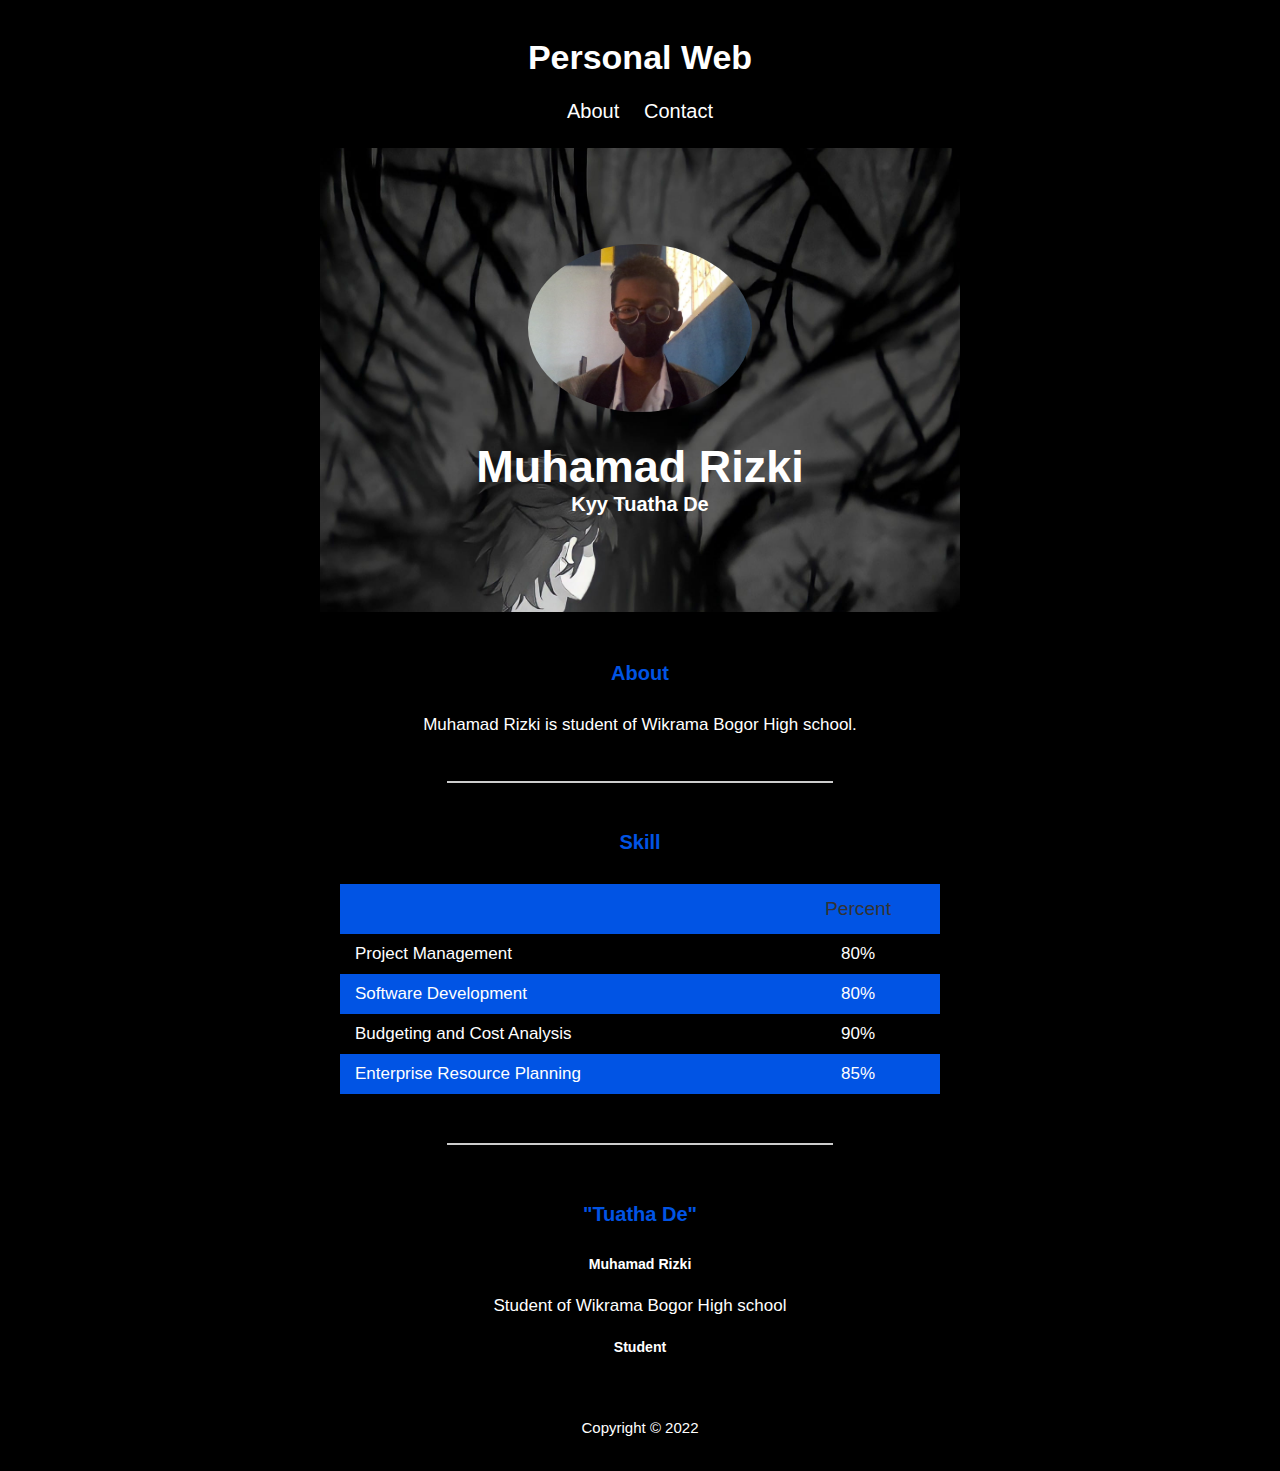
<file: index.html>
<!DOCTYPE html>
<html>
<head>
	<meta charset="utf-8">
	<title>Muhamad Rizki</title>
	<link rel="stylesheet" type="text/css" href="style.css">
</head>
<body>
	<div class="container">
		<!-- Judul Halaman -->
		<h1>Personal Web</h1>
		<!-- Navbar -->
		<div class="navbar">
	    	<ul type="square" class="list-nav">
	        	<li><a href="#" class="active">About</a></li>
	        	<li><a href="contact.html">Contact</a></li>
	      	</ul>
	    </div>
	    <!-- Konten -->
	    <div class="content">
	    	<!-- Profil -->
      		<div id="content-img">
        		<div class="content1">
        		  <img src="rizki.jpg">
          		  <h2 class="content-header">Muhamad Rizki</h2>
         		  <p class="content-text">
            		<b>Kyy Tuatha De</b>
          		  </p>
       			</div>
     		</div>
     		<!-- Deskripsi Singkat -->
      		<section class="section section-small">
       			<h2 class="section-header">About</h2>
        		<p>Muhamad Rizki is student of Wikrama Bogor High school.</p>
      		</section>
      		<hr>
      		<!-- Table -->
		    <section class="section">
		        <h2 class="section-header">Skill</h2>
		        <div class="responsive-table">
		            <table>
		             	<tr class="tr-header">
		                	<th>&nbsp;</th>
		                	<th>Percent</th>
		             	</tr>
		              	<tr>
		                	<td class="text-left">Project Management</td>
		                	<td>80%</td>
		              	</tr>
		              	<tr>
		                	<td class="text-left">Software Development</td>
		                	<td>80%</td>
		              	</tr>
		              	<tr>
		                	<td class="text-left">Budgeting and Cost Analysis</td>
		                	<td>90%</td>
		              	</tr>
		              	<tr>
		                	<td class="text-left">Enterprise Resource Planning</td>
		                	<td>85%</td>
		              	</tr>
		            </table>
		          </div>
		    </section>
		    <hr>
		    <!-- List Pendidikan -->
		    <section class="section section-small">
		    	<h2 class="section-header">"Tuatha De"</h2>
		        <h5>Muhamad Rizki</h5>
		        <p>Student of Wikrama Bogor High school</p>
		        <h5>Student</h5>
		        <p></p>
		    </section>
		</div>
		<footer>
     		<p class="footer-text">Copyright &copy; 2022</p>
    	</footer>
	</div>
</body>
</html>
</file>
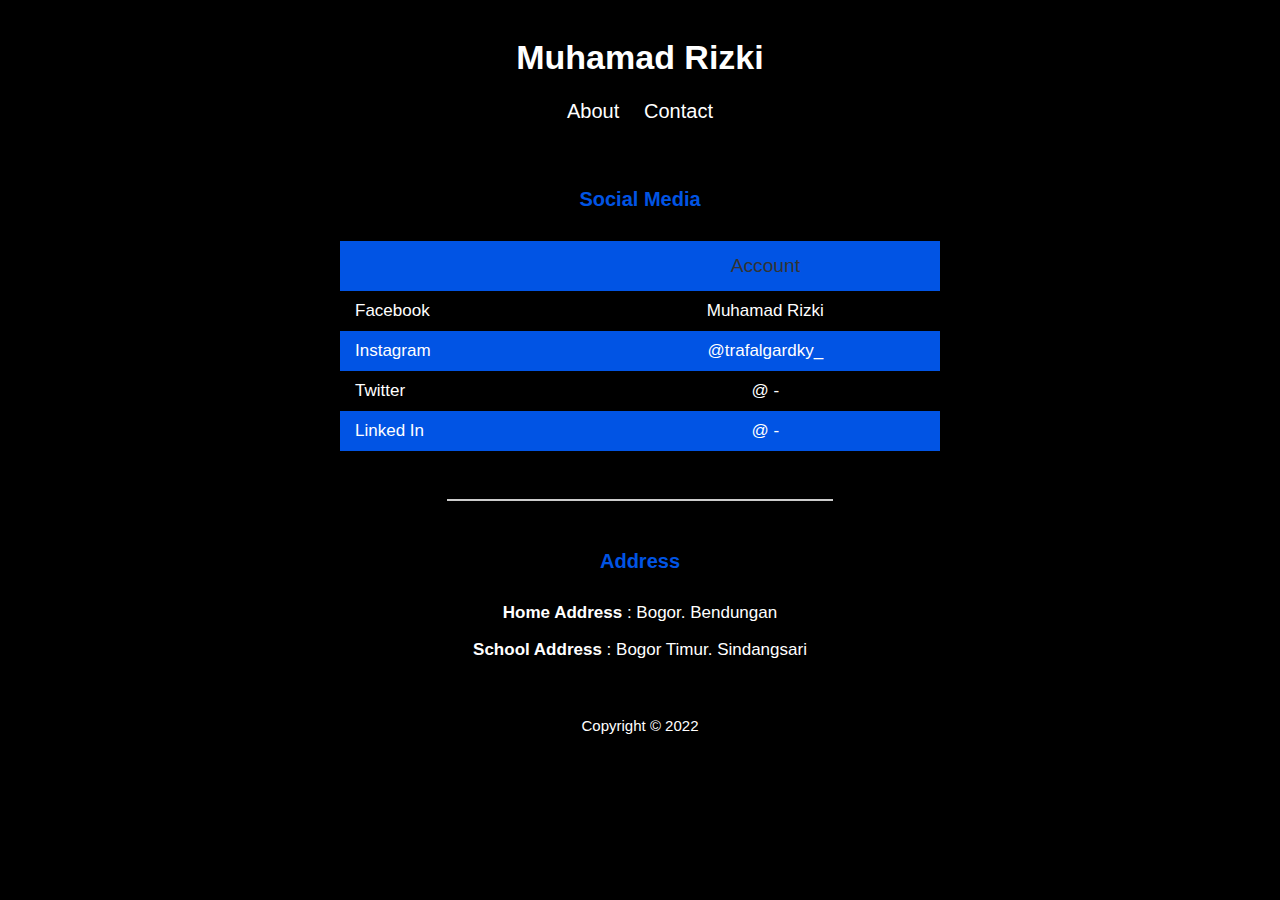
<file: contact.html>
<!DOCTYPE html>
<html>
<head>
  <meta charset="utf-8">
  <title>Personal Web</title>
  <link rel="stylesheet" type="text/css" href="style.css">
</head>
<body>
  <div class="container">
    <div class="header">
      <h1 class="text-header">Muhamad Rizki</h1>
    </div>
    <div class="navbar">
      <ul class="list-nav">
        <li><a href="index.html">About</a></li>
        <li><a href="#" class="active">Contact</a></li>
      </ul>
    </div>
    <div class="content">
      <!-- Social Media -->
      <section class="section">
        <h2 class="section-header">Social Media</h2>
          <div class="responsive-table">
            <table>
              <tr class="tr-header">
                <th>&nbsp;</th>
                <th>Account</th>
              </tr>
              <tr>
                <td class="text-left">Facebook</td>
                <td>
                  <a href="Facebook.com">Muhamad Rizki</a>
                </td>
              </tr>
              <tr>
                <td class="text-left">Instagram</td>
                <td>
                  <a href="instagram.com">@trafalgardky_</a>
                </td>
              </tr>
              <tr>
                <td class="text-left">Twitter</td>
                <td>
                  <a href="twitter.com">@ - </a>
                </td>
              </tr>
              <tr>
                <td class="text-left">Linked In</td>
                <td>
                  <a href="linkedin.com.com">@ - </a>
                </td>
              </tr>
            </table>
          </div>
      </section>
      <hr>
      <!-- Contact -->
      <section class="section">
        <h2 class="section-header">Address</h2>
        <p><b>Home Address </b>: Bogor. Bendungan</p>
        <p><b>School Address </b>: Bogor Timur. Sindangsari</p>
      </section>
    </div>
    <footer>
      <p class="footer-text">Copyright &copy; 2022</p>
    </footer> 
  </div>
</body>
</html>
</file>
<file: style.css>
body {
    background-color: #000;
    color: #fff;
    font-family: "Open Sans", Arial;
    font-size: 17px;
    padding: 15px;
    margin: 0;
  }
  
  .container {
    max-width: 640px;
    margin-left: auto;
    margin-right: auto;
  }
  
  h1 { text-align: center; }
  
  .navbar { 
    text-align: center; 
    margin-bottom: 25px;
  }
  
  .list-nav {
      padding: 0;
      margin: 0; 
  }
  
  .list-nav li {
      display: inline-block;
      list-style: none;
      margin-left: 10px;
      margin-right: 10px;
  }
  
  .list-nav a { font-size: 20px; }
  .list-nav li a.active { color: #fff; }
  a:hover { color: #000; }
  
  a { 
    color: #fff; 
    text-decoration:none;
  }
  
  .content { 
    background-color: #000; 
    border-radius: 10px;
  }
  
  .content-header{ margin-bottom: 0; }
  
  .content-text {
     font-size: 20px;
     margin: 0;
  }
  
  #content-img {
    background-image: url(anime.jpeg);
    background-position: center;
    background-size: cover;
    min-height: 400px;
    text-align: center;
    border-top-left-radius: 10px;
    border-top-right-radius: 10px;
  
  }
  
  #content-img img {
    max-width: 50%;
    border-radius: 70%;
    margin-bottom: -15px;
  }
  
  .content1 {
    padding: 15%;
    font-size: 30px;
  }
  
  .section {
    padding-top: 10px;
    padding-left: 20px;
    padding-right: 20px;
    padding-bottom: 20px;
  }
  
  .section-small {
    max-width: 490px;
    margin-left: auto;
    margin-right: auto;
    padding-top: 20px;
    text-align: center;
  }
  
  .section-header {
    color: #0154e4;
    text-align: center;
    font-size: 20px;
    margin-top: 30px;
    margin-bottom: 30px;
  }
  
  hr {
    width: 60%;
    border: 0.5px solid #ccc;
  }
  
  table {
    width: 100%;
    border-spacing: 0;
    padding-bottom: 20px;
  }
  
  th {
    color: #333333;
    font-weight: 400;
    font-size: 1.2rem;
    padding-left: 15px;
    padding-right: 15px;
  }
  
  td {
    text-align: center;
    padding: 10px 15px;
  }
  
  .text-left { text-align: left; }
  tr:nth-child(odd) { background-color: #0154e4; }
  
  tr.tr-header {
    background-color: #0154e4;
    height: 50px;
  }
  
  .footer-text {
    font-size: 15px;
    margin-top: 20px;
    margin-bottom: 20px;
    text-align: center;
  }

  img { 
    max-width: 100%;
    max-height: 200px;
  }
  
  .gallery {
    display: flex;
    margin-left: -15px;
    margin-right: -15px;
  }
  
  .images {
    padding-left: 15px;
    padding-right: 15px;
  }
  
  figure { margin: 0; }
  figcaption { text-align: center; }
  
  figcaption span {
    display: block;
    color: #333333;
    font-size: 15px;
  }
  p { text-align: center; }
</file>
